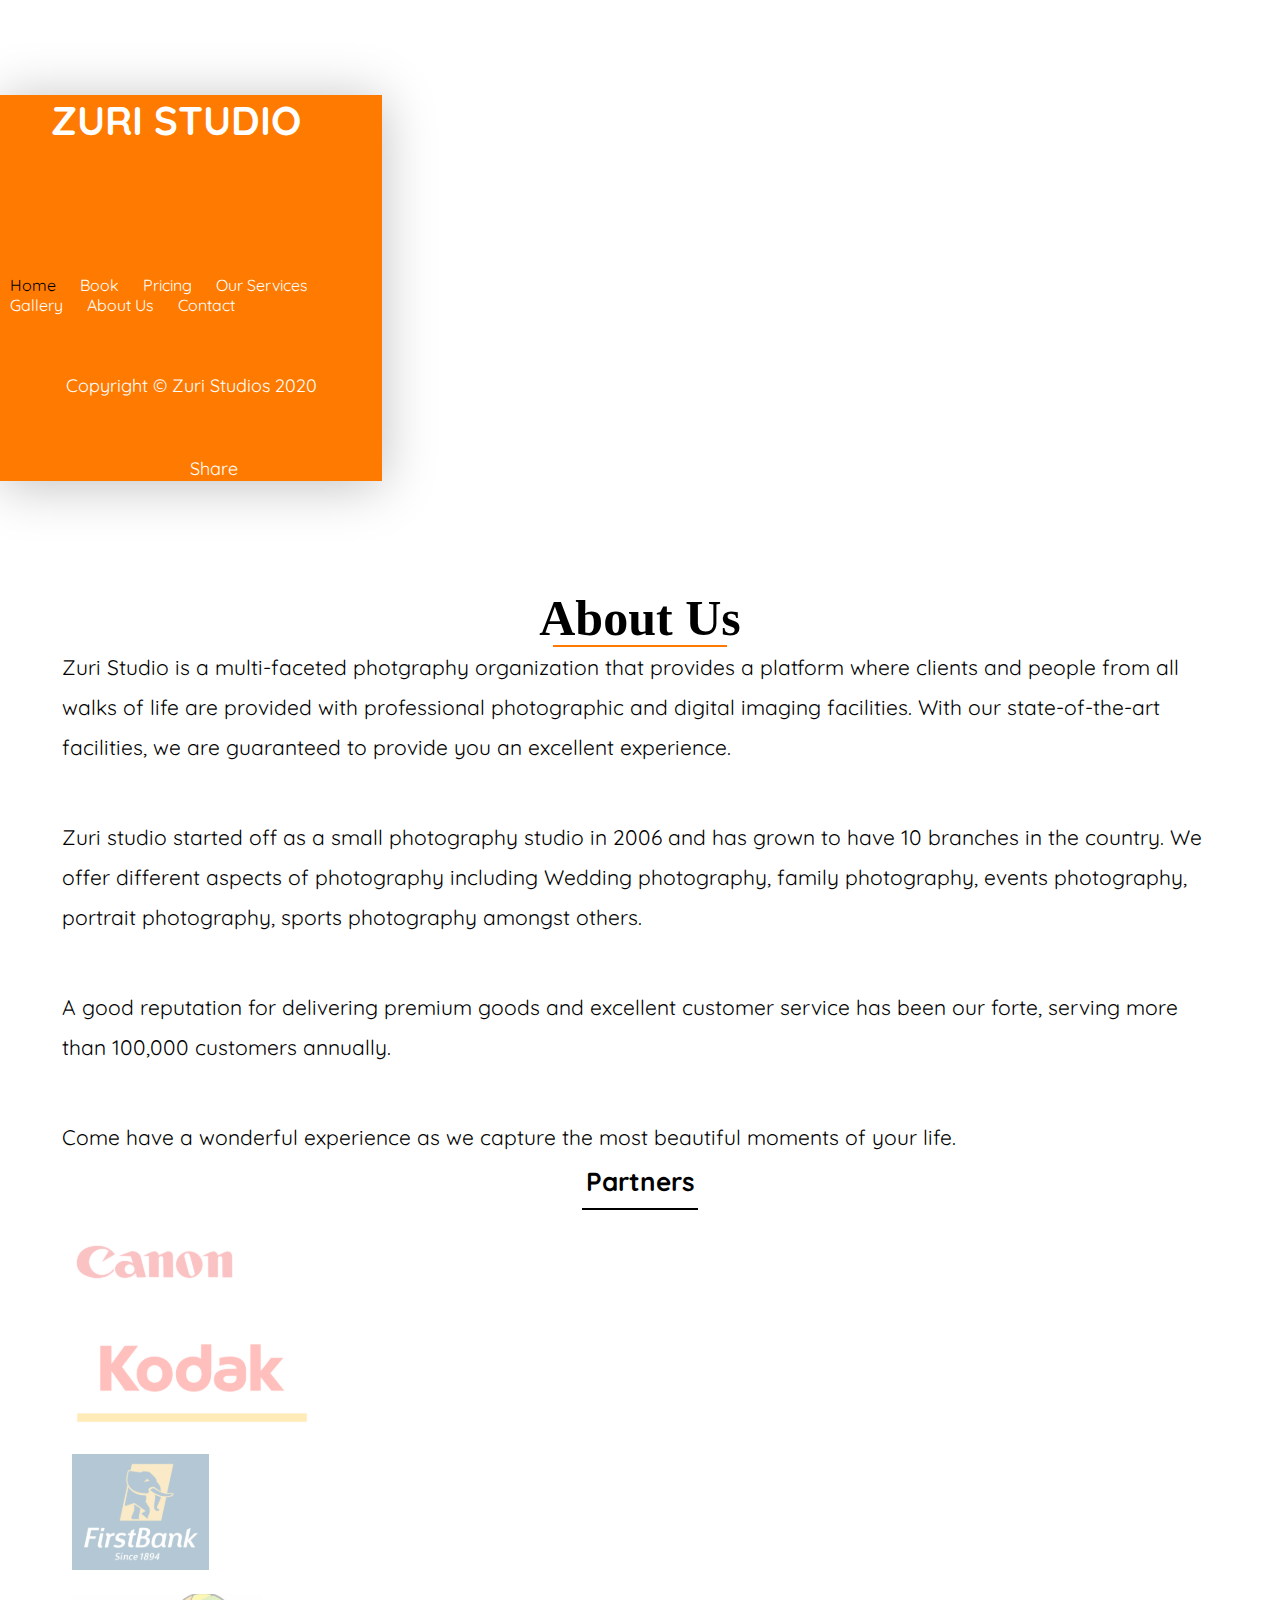
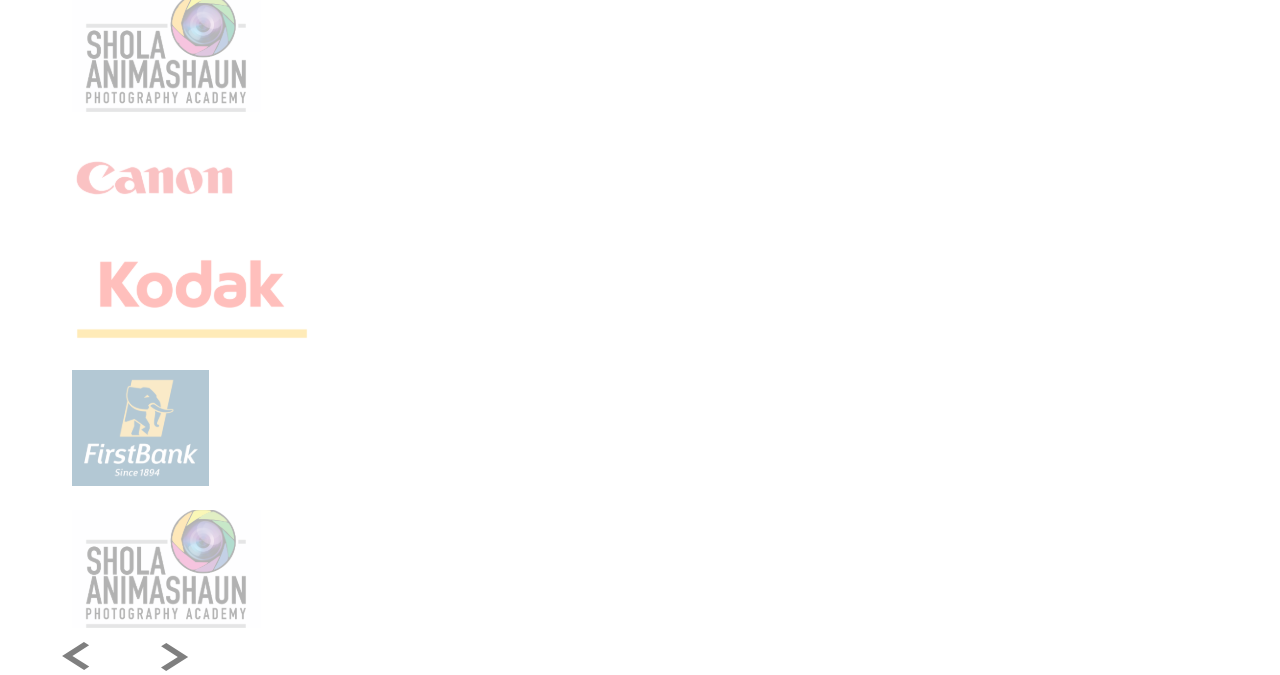
<file: about-us.html>
<!DOCTYPE html>
<html>
<head>
	<meta charset="utf-8">
	<meta name="description" content="Zuri Studio AboutUs page">
	<meta name="keyword" content="HTML,CSS,JAVASCRIPT,BOOTSTRAP">
	<meta name="author" content="Rex[O2]">
	<meta name="viewport" content= "width=device-width, initial-scale=1.0">
	<title>About Us</title>
	<link href="https://fonts.googleapis.com/css2?family=Quicksand:wght@300&display=swap" rel="stylesheet">
	<link rel="stylesheet" href="https://stackpath.bootstrapcdn.com/bootstrap/4.5.0/css/bootstrap.min.css" integrity="sha384-9aIt2nRpC12Uk9gS9baDl411NQApFmC26EwAOH8WgZl5MYYxFfc+NcPb1dKGj7Sk" crossorigin="anonymous">
	<link rel="stylesheet" type="text/css" href="style.css">
	<link rel="stylesheet" type="text/css" href="about-us.css">
	
	
</head>
<body>	
		<!-- wrapper for the body -->
		<main class="container-fluid">
		  <div class="row">

		    <div id="nav" class= " col col-sm-0 col-lg-3 col-lg-offset-2 col-md-3 col-sm-3">
                <h1><a href="home.html" class="header-link" >ZURI STUDIO</a></h1>
                <div id="nav-link-description " class="text-center pb-5 mb-5">
                    <a href="home.html" class="nav-link-active d-block mb-4">Home</a>
                    <a href="book.html" class="d-block mb-4">Book</a>
                    <a href="pricing.html" class="d-block mb-4">Pricing</a>
                    <a href="our-services.html" class="d-block mb-4">Our Services</a>
                    <a href="gallery.html" class="d-block mb-4">Gallery</a>
                    <a href="about-us.html" class="d-block mb-4">About Us</a>
                    <a href="contact-us.html" class="d-block mb-4" >Contact</a>
                </div>
                <div id="nav-link-footer" class="pb-5 mb-5 text-center">
                    <p>Copyright © Zuri Studios 2020</p>
                    <p><a href="#"><i class="fa fa-facebook"></i></a><a href="#"><i class="fa fa-twitter"></i></a><a href="#"><i class="fa fa-pinterest"></i></a>  Share</p>
                </div>
            </div>
		    <div class="col col-sm-12 col-lg-9 col-md-9 col-xs-9 col-main">
		    	<!-- about us content -->
		    	<div class="main">
			     	<h1 class="page-title"><b>About Us<hr id="page-title-un"></b></h1>
			     	<p id="first-para">
			     		Zuri Studio is a multi-faceted photgraphy organization that provides a platform where clients and people from all walks of life are provided with professional photographic and digital imaging facilities. With our state-of-the-art facilities, we are guaranteed to provide you an excellent experience. 
			     	</p>
			     	<p>
						Zuri studio started off as a small photography studio in 2006 and has grown to have 10 branches in the country. We offer different aspects of photography including Wedding photography, family photography, events photography, portrait photography, sports photography amongst others.
					</p>
					<p>
						A good reputation for delivering premium goods and excellent customer service has been our forte, serving more than 100,000 customers annually.
					</p>
					<p>
						Come have a wonderful experience as we capture the most beautiful moments of your life.
			     	</p>
			    </div>
			    <div class="slide">
			    	<h1 id="slide-title"><b>Partners<hr id="slide-title-un"></b></h1>
			    <!-- logo slide -->
				    <div class="col col-lg-12">
			    		<div id="carouselExampleControls" class="carousel slide" data-ride="carousel">
						  	<div class="carousel-inner" id="hide-desk-slide">
							    <div class="carousel-item active">
							    	<div class="row">
							    		<div class="col-6 col-sm-6 col-md-3 col-lg-3 col-xl-3">
							      			<img src="img/icon1.svg"  class="d-block w-100" alt="...">
							      		</div>
							      		<div class="col-6 col-sm-6 col-md-3 col-lg-3 col-xl-3">
							      			<img src="img/icon2.svg" class="d-block w-100" alt="...">
							  		 	</div>
							  		 	<div class="col-6 col-sm-6 col-md-3 col-lg-3 col-xl-3 hide-logo">
							     			<img src="img/icon3.svg" class="d-block w-100" alt="...">
							   	 		</div>
							   	 		<div class="col-6 col-sm-6 col-md-3 col-lg-3 col-xl-3 hide-logo">
									      <img src="img/icon4.svg" class="d-block w-100" alt="...">
									    </div>
							      	</div>
							    </div>
							    <div class="carousel-item">
							    	<div class="row">
							    		<div class="col-6 col-sm-6 col-md-3 col-lg-3 col-xl-3 hide-logo">
							      			<img src="img/icon1.svg" class="d-block w-100" alt="...">
							      		</div>
							      		<div class="col-6 col-sm-6 col-md-3 col-lg-3 col-xl-3 hide-logo">
							      			<img src="img/icon2.svg" class="d-block w-100" alt="...">
							  		 	</div>
							  		 	<div class="col-6 col-sm-6 col-md-3 col-lg-3 col-xl-3">
							     			<img src="img/icon3.svg" class="d-block w-100" alt="...">
							   	 		</div>
							   	 		<div class="col-6 col-sm-6 col-md-3 col-lg-3 col-xl-3">
									      <img src="img/icon4.svg" class="d-block w-100" alt="...">
									    </div>
							    	</div>
							    </div>
							</div>
							   
						  	<a class="carousel-control-prev" href="#carouselExampleControls" role="button" data-slide="prev">
						    <span class="carousel-control-prev-icon" ><img src="img/prev.svg"></span>
						    <span class="sr-only">Previous</span>
						  	</a>
						  	<a class="carousel-control-next" href="#carouselExampleControls" role="button" data-slide="next">
						    <span class="carousel-control-next-icon" aria-hidden="true"><img src="img/next.svg"></span>
						    <span class="sr-only">Next</span>
						  	</a>

						</div>
			    	</div>
		    	</div>
		    </div>
		  
		  </div> 
		</main>

	<script src="https://code.jquery.com/jquery-3.5.1.slim.min.js" integrity="sha384-DfXdz2htPH0lsSSs5nCTpuj/zy4C+OGpamoFVy38MVBnE+IbbVYUew+OrCXaRkfj" crossorigin="anonymous"></script>
	<script src="https://cdn.jsdelivr.net/npm/popper.js@1.16.0/dist/umd/popper.min.js" integrity="sha384-Q6E9RHvbIyZFJoft+2mJbHaEWldlvI9IOYy5n3zV9zzTtmI3UksdQRVvoxMfooAo" crossorigin="anonymous"></script>
	<script src="https://stackpath.bootstrapcdn.com/bootstrap/4.5.0/js/bootstrap.min.js" integrity="sha384-OgVRvuATP1z7JjHLkuOU7Xw704+h835Lr+6QL9UvYjZE3Ipu6Tp75j7Bh/kR0JKI" crossorigin="anonymous"></script>
</body>
</html>
</file>
<file: style.css>
/* GLOBAL */
@import url('https://fonts.googleapis.com/css2?family=Quicksand&display=swap');
*{
    margin: 0;
    padding: 0;
    box-sizing: border-box;
}
body{
    background: #ffffff;
    font-family: 'Quicksand', sans-serif !important;
    width: 100%;
    height: 100%;
}
h1,h2,h3,h4{
    font-family: inherit;
    font-size: 40px;
    line-height: 50px;
}
a{
    color: #ffffff !important;
    text-decoration: none !important;
}
a:hover{
    color: #000000 !important;
    text-decoration: none !important;
}


/* Nav */
#nav{
    width: 382px;
    background: #FF7A00;
    color: #ffffff;
    box-shadow: 0px 4px 50px rgba(0, 0, 0, 0.25);
}
#nav h1{
    margin: 95px 46px 130px;
    font-weight: bold;
    text-align: center;
    font-size: 40px;
    width: 260px;
}
#nav .header-link:hover{
    color: #ffffff !important;
    text-decoration: none !important;
}
#nav #nav-link-description{
    margin-bottom: 140px;
}
#nav-link-description a{
    font-size: 12px;
    line-height: 32px;
    padding: 2px;
    width: 1509px;
    height: 34px;
    text-decoration: none;
} 
#nav-link-description a:hover,
#nav #nav-link-footer a:hover{
    color: #000000 !important;
    text-decoration: none !important;
}
#nav .nav-link-active{
    color: #000000 !important;
    
}
#nav .nav-link-active:hover{
    color: #ffffff !important;
    
}
#nav #nav-link-footer{
    text-align: center;
}
#nav #nav-link-footer p{
    padding: 10px;
    height: 33px;
    font-size: 18px;
    line-height: 22px;
    margin-bottom: 12px;
}
#nav #nav-link-footer i{
    margin-right: 15px;
    opacity: 0.7;
}
.zuri-images{
    
}
@keyframes zuriImages{
    0%{right: -1109px; display: none;}
    100%{right: 0; display: block;}
}
#zuri-images1{
    background: url(/Images/girlsmile.png) center center/cover no-repeat;
}
#zuri-images2{
    background: url(/Images/girlfine.png)  center center/cover no-repeat;
}
#zuri-images3{
    background: url(/Images/girlOnGlasses.png) center center/cover no-repeat;
}
@media screen and (max-width:1024px){
    #nav h1{
        margin: 95px 36px 130px;
        font-size: 40px;
        width: 160px;
    }
    #nav #nav-link-footer p{
        padding: 5px;
        font-size: 13px;
        line-height: 15px;
        margin-bottom: 12px;
    }
}
@media screen and (max-width:768px){
    #nav h1{
        margin: 95px 15px 130px;
        width: 120px;
    }
}


/* REUSEABLES  */
</file>
<file: about-us.css>
*{
	margin: 0;
	padding: 0;
	
}
/*body wrapper*/


.page-title{
	text-align: center;
	font-weight: bold;
	font-size: 3.125rem;
}





/*logo slide section*/



#slide-title{
	font-family: 'Quicksand', sans-serif;
	text-align: center;
	font-weight: bold;
	font-size: 1.625rem;
}

#slide-title-un{
	margin-left: auto;
	margin-right: auto;
	width: 10%;
	border: 1px solid black;

}

#page-title-un{
	margin-left: auto;
	margin-right: auto;
	width: 15%;
	border: 1px solid #FF7A00;

}

.d-block ,.w-100{
	padding: 0.625rem;

}

/*media queries*/

@media all and (min-width: 0px){
	.col-main{
		padding: 0 1.875rem;
	}
	.main{
		padding-top: 50px;
	}

	.hide{
		display: none;

	}
	.page-title{
		font-family: "san sarif";
		text-align: center;
		font-weight: bold;
		font-size: 1.625rem;
	}

	p{
		line-height: 2rem;
		font-family: 'Quicksand', sans-serif;
		font-size: 0.9rem;
		margin-top: 50px;
	}

	#first-para{
		margin-top: 0;	
	}

	#page-title-un{
		margin-left: auto;
		margin-right: auto;
		margin-top: 2px;
		width: 20%;
		border: 1px solid #FF7A00;

	}

	#slide-title{
		font-family: sans-serif;
		text-align: center;
		font-weight: bold;
		font-size: 1.625rem;
}

	#slide-title-un{
		margin-left: auto;
		margin-right: auto;
		margin-top: 1px;
		width: 20%;
		border: 1px solid black;

	}
	.hide-logo{
		display: none;
	}
}

@media all and (min-width: 768px){
	.container-fluid{
		width: 100%;

	}
	.main{
		padding-top: 80px;
	}

	p{
		line-height: 2.5rem;
		font-family: 'Quicksand', sans-serif;
		font-size: 1.013rem;
		margin-top: 50px;
	}

	#first-para{
		margin-top: 0;	
	}

	.col-main{
		padding: 0 2.875rem;
	}


	.hide{
		display: block;
	}
	.page-title{
		font-family: "sans serif";
		text-align: center;
		font-weight: bold;
		font-size: 2.525rem;
	}

	#page-title-un{
		margin-left: auto;
		margin-right: auto;
		margin-top: 2px;
		width: 15%;
		border: 1px solid #FF7A00;

	}

	#slide-title{
		font-family: 'Quicksand', sans-serif;
		text-align: center;
		font-weight: bold;
		font-size: 1.625rem;
	}

	#slide-title-un{
		margin-left: auto;
		margin-right: auto;
		width: 10%;
		border: 1px solid black;

	}

	.hide-logo{
		display: block;
	}

}

@media all and (min-width: 992px){
	.container-fluid{
		width: 100%;

	}
	.main{
		padding-top: 100px;
	}

	p{
		line-height: 2.5rem;
		font-family: 'Quicksand', sans-serif;
		font-size: 1.313rem;
		margin-top: 50px;
	}

	#first-para{
		margin-top: 0;	
	}

	.col-main{
		padding: 0 3.875rem;
	}


	.hide{
		display: block;
	}
	.page-title{
		font-family: "sans serif";
		text-align: center;
		font-weight: bold;
		font-size: 3.125rem;
	}

	#page-title-un{
		margin-left: auto;
		margin-right: auto;
		margin-top: 2px;
		width: 15%;
		border: 1px solid #FF7A00;

	}

	#slide-title{
		font-family: 'Quicksand', sans-serif;
		text-align: center;
		font-weight: bold;
		font-size: 1.625rem;
	}

	#slide-title-un{
		margin-left: auto;
		margin-right: auto;
		width: 10%;
		border: 1px solid black;

	}

	.hide-logo{
		display: block;
	}

}
</file>
